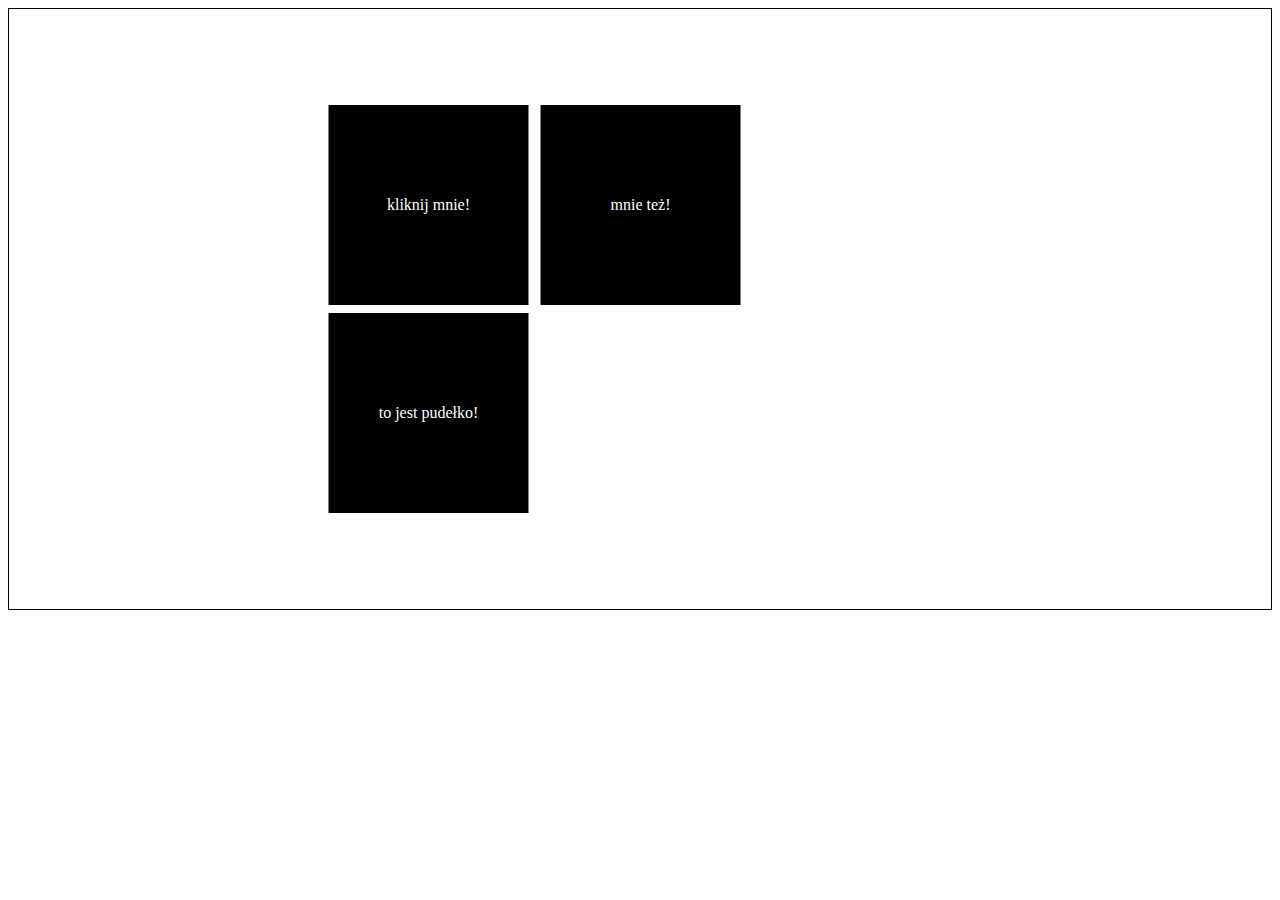
<file: centrowanie/app/index.html>
<!DOCTYPE html>
<html lang="pl">
<head>
	<meta charset="UTF-8">
	<title>centrowanie i zabawa DOM</title>
	<link rel="stylesheet" type="text/css" href="./styles/main.css">
</head>
<body>
<div id="container">	
	<div class="boxgroup">
	    <div id="click" class="box">      
	      <p>kliknij mnie!</p>   
	    </div>
	    <div id="clickme" class="box">
	      <p>mnie też!</p>
	    </div>
	    <div class="box">
	      <p>to jest pudełko!</p>
	    </div>	
	</div>  
	<script src="./scripts/main.js"></script>
</div>
</body>
</html>
</file>
<file: centrowanie/app/styles/main.css>
/*
html{
	box-sizing: border-box;
} 
*, *:before, *:after{
	box-sizing: inherit;
}
*/
#container{
  position: relative;
  height: 600px; 
  border: 1px solid black;
}
.boxgroup{
  position: absolute;
  top:50%;
  left:50%;
  margin-top: 600px-50%;
  transform: translate(-50%, -50%);
}
.box{
  color: white;
  display: inline-block;
  background: #000;
  text-align: center;
 /* padding: 0px 10px 0px 10px; */
  /* margin: 0 auto; */
  margin: 4px 4px;
  height: 200px; 
  line-height: 200px; 
  width: 200px;
}
.box p{
	display: inline;
}
</file>
